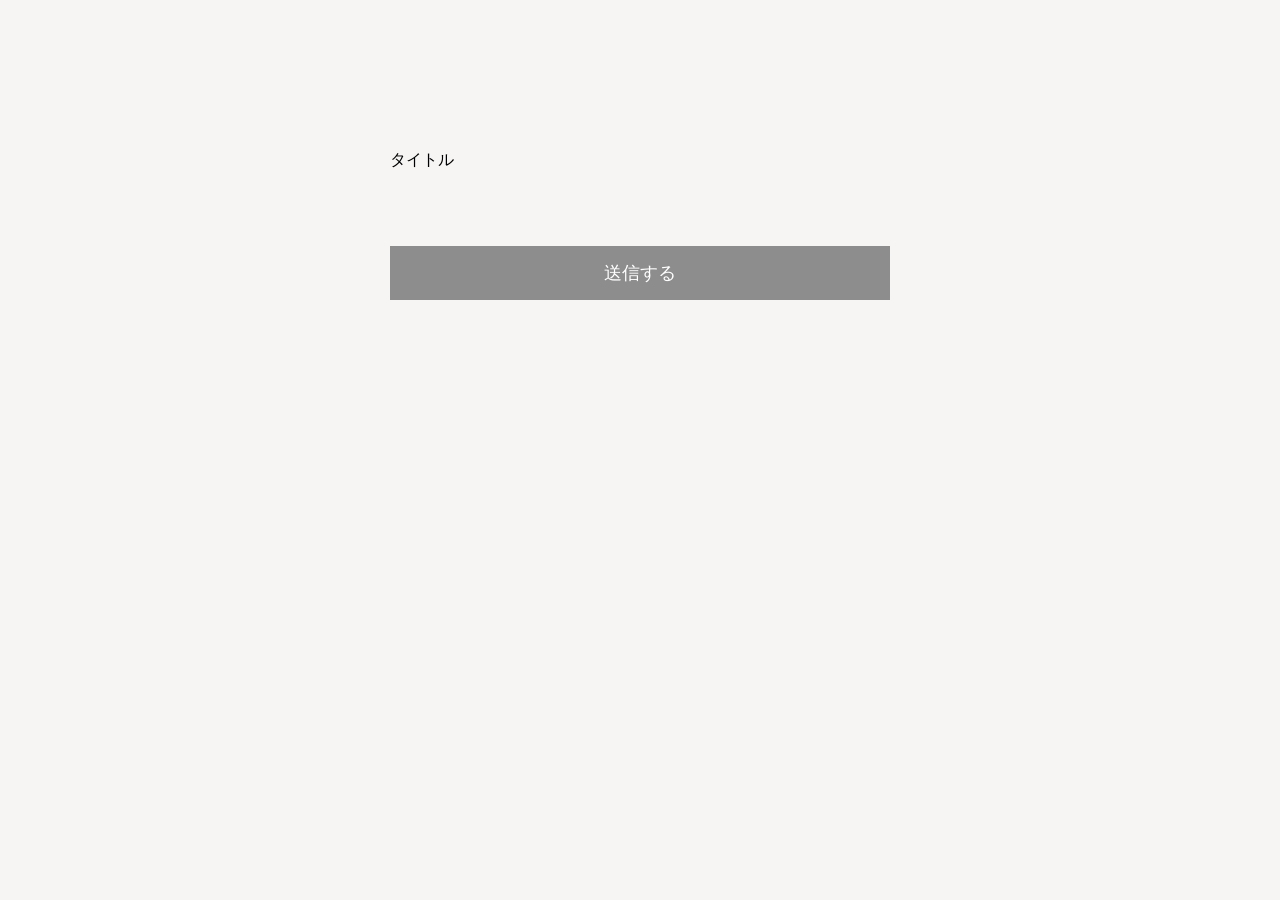
<file: index.html>
<!DOCTYPE html>
<html lang="ja">
  <head>
    <meta charset="UTF-8">
    <title>Button disabled</title>
    <link rel="stylesheet" href="style.css">
  </head>
  <body>
    <form action="" class="form">
      タイトル
      <input type="text" name="title" class="form-input    js-form-validate">
      <input type="submit" value="送信する" class="form-submit js-disabled-submit" disabled="disabled">
    </form>
    <!-- これでjQueryが使える -->
    <script src="https://code.jquery.com/jquery-3.5.1.min.js" integrity="sha256-9/aliU8dGd2tb6OSsuzixeV4y/faTqgFtohetphbbj0=" crossorigin="anonymous"></script>
    <!-- jQueryは必ずjQueryを使う前に読み込む事 -->
    <!-- この場合、　app.jsで使うのでその前に読み込む事 -->
    <script src="app.js"></script>
  </body>
</html>
</file>
<file: style.css>
body {
  background: #f6f5f4;
}
.form {
  width: 500px;
  background: wihte;
  margin: 100px auto; 
  /* 上下　左右 */
  /* 左右をautoにすると左右中央寄せになる */
  padding: 50px;
}
.form-input {
  height: 60px;
  background: #f6f5f4;
  border: none;
  /* 要素の縦横幅にborderとpaddingを含めるwidth100%　+ paddingの左右10pxが飛び出しているので、width100%の中にpadding左右10pxにしてあげる */
  box-sizing: border-box;
  padding:  0 10px;
  /* 上下　左右 */
  /* ↓親要素（form）の横幅いっぱい */
  width: 100%;
}
.form-submit {
  background: black;
  border: none;
  margin-top: 15px;
  width: 100%;
  padding: 15px;
  color: white;
  font-size: 18px;
}
/* :hoverをつけるとその要素にマウスが乗った時のスタイルを指定できる */
.form-submit:hover {
  /* マウスカーソルのマークを指定 */
  cursor: pointer;
  background: #333;
}

/* :disabledで要素がsiabledの時のスタイルを指定できる */
.form-submit:disabled {
  cursor: not-allowed;
  background: #8d8d8d;
}
</file>
<file: docs/style.css>
body {
  background: #f6f5f4;
}
.form {
  width: 500px;
  background: wihte;
  margin: 100px auto; 
  /* 上下　左右 */
  /* 左右をautoにすると左右中央寄せになる */
  padding: 50px;
}
.form-input {
  height: 60px;
  background: #f6f5f4;
  border: none;
  /* 要素の縦横幅にborderとpaddingを含めるwidth100%　+ paddingの左右10pxが飛び出しているので、width100%の中にpadding左右10pxにしてあげる */
  box-sizing: border-box;
  padding:  0 10px;
  /* 上下　左右 */
  /* ↓親要素（form）の横幅いっぱい */
  width: 100%;
}
.form-submit {
  background: black;
  border: none;
  margin-top: 15px;
  width: 100%;
  padding: 15px;
  color: white;
  font-size: 18px;
}
/* :hoverをつけるとその要素にマウスが乗った時のスタイルを指定できる */
.form-submit:hover {
  /* マウスカーソルのマークを指定 */
  cursor: pointer;
  background: #333;
}

/* :disabledで要素がsiabledの時のスタイルを指定できる */
.form-submit:disabled {
  cursor: not-allowed;
  background: #8d8d8d;
}
</file>
